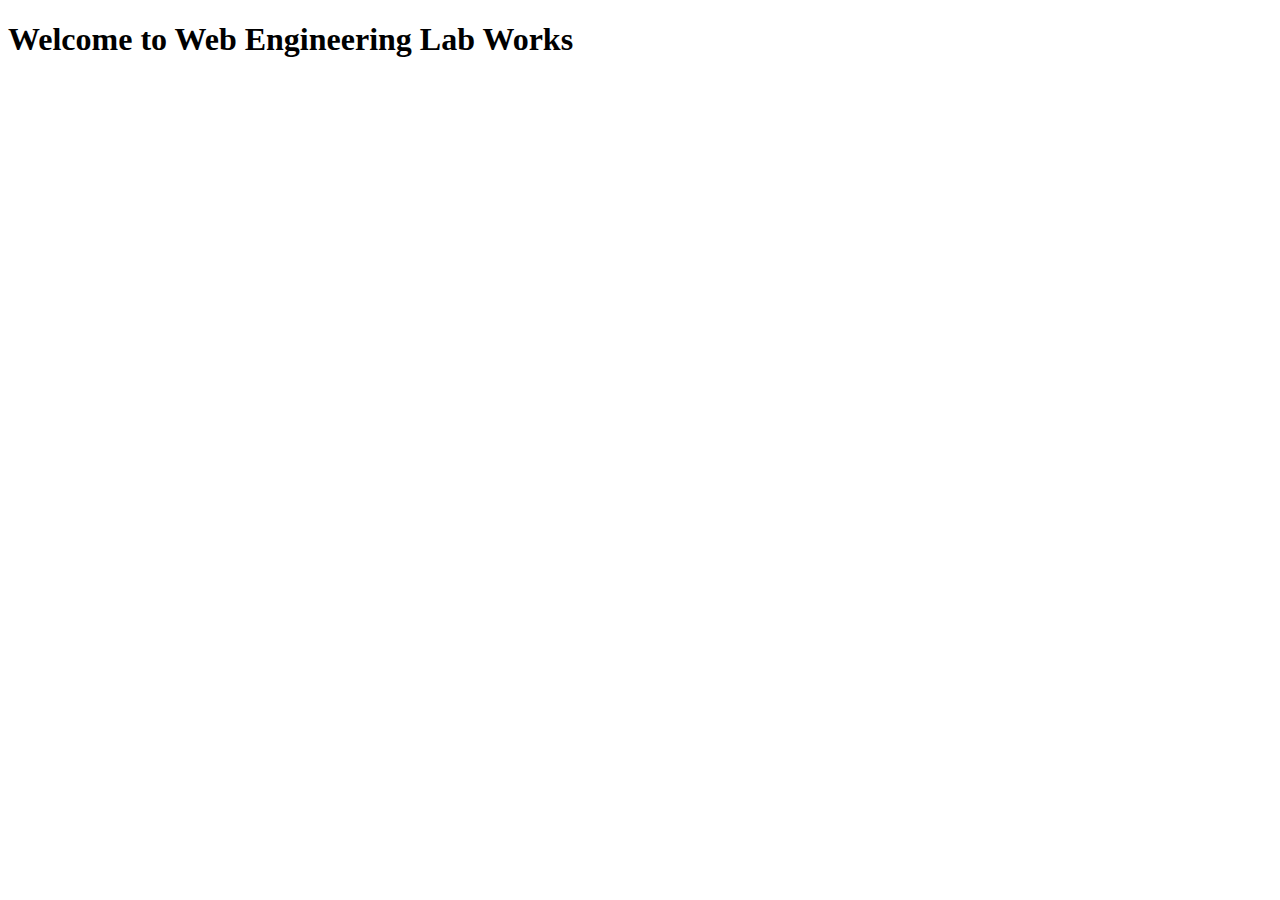
<file: index.html>
<!DOCTYPE html>
<html lang="en">
  <head>
    <meta charset="UTF-8" />
    <meta http-equiv="X-UA-Compatible" content="IE=edge" />
    <meta name="viewport" content="width=device-width, initial-scale=1.0" />
    <link rel="icon" href="./Bootstrap/images/logo.png" type="image/x-icon" />
    <title>Web Engineering Lab</title>
    <link
      href="https://cdn.jsdelivr.net/npm/bootstrap@5.3.0-alpha1/dist/css/bootstrap.min.css"
      rel="stylesheet"
      integrity="sha384-GLhlTQ8iRABdZLl6O3oVMWSktQOp6b7In1Zl3/Jr59b6EGGoI1aFkw7cmDA6j6gD"
      crossorigin="anonymous"
    />
    <link
      rel="stylesheet"
      href="https://cdnjs.cloudflare.com/ajax/libs/font-awesome/5.12.1/css/all.min.css"
    />
  </head>
  <body>
    <h1 class="text-center mt-5">Welcome to Web Engineering Lab Works</h1>
  </body>
</html>
</file>
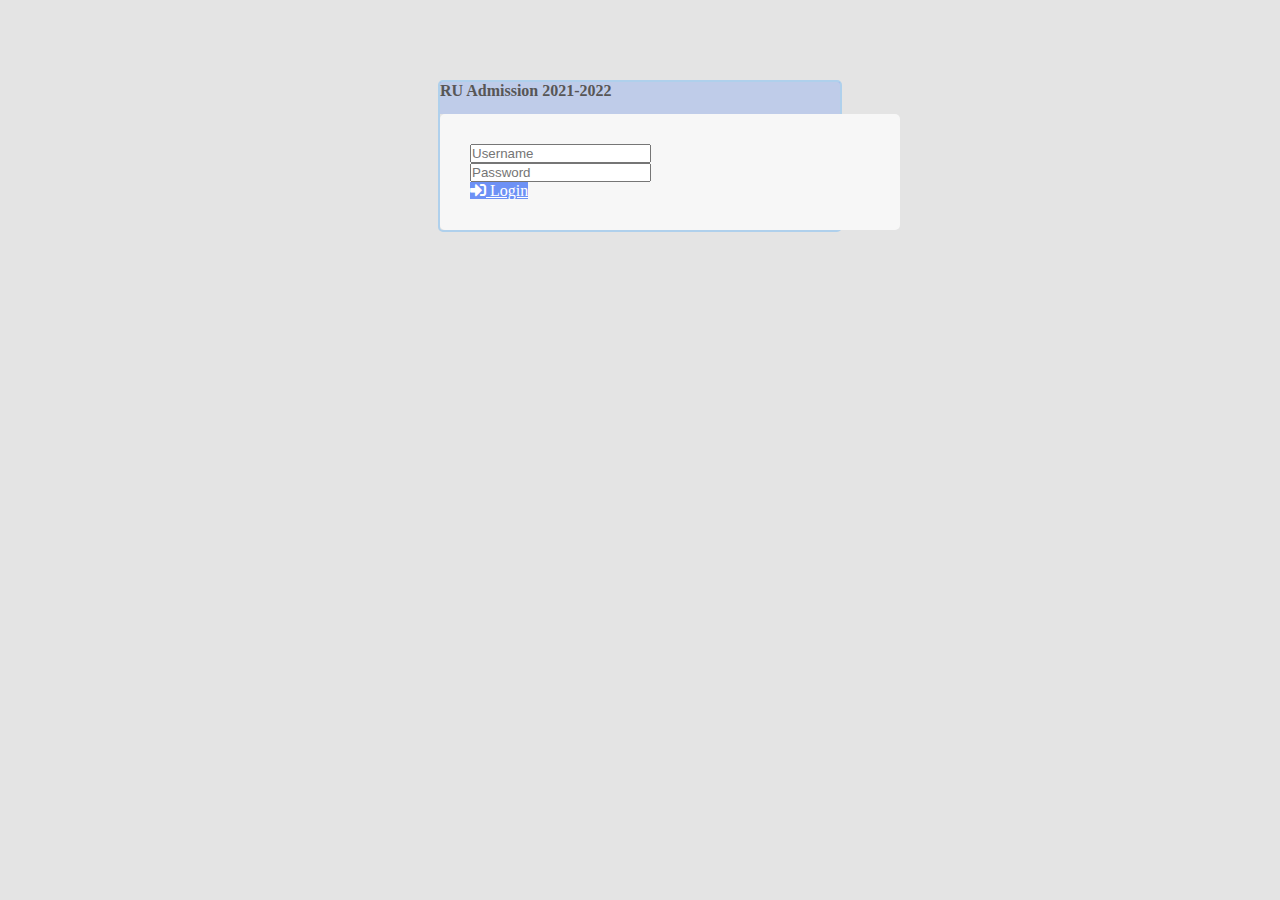
<file: Bootstrap/index.html>
<!DOCTYPE html>
<html>
  <head>
    <meta charset="UTF-8" />
    <meta http-equiv="X-UA-Compatible" content="IE=edge" />
    <meta name="viewport" content="width=device-width, initial-scale=1.0" />
    <link rel="icon" href="./images/logo.png" type="image/x-icon" />
    <title>Login Page</title>
    <link
      href="https://cdn.jsdelivr.net/npm/bootstrap@5.3.0-alpha1/dist/css/bootstrap.min.css"
      rel="stylesheet"
      integrity="sha384-GLhlTQ8iRABdZLl6O3oVMWSktQOp6b7In1Zl3/Jr59b6EGGoI1aFkw7cmDA6j6gD"
      crossorigin="anonymous"
    />
    <link
      rel="stylesheet"
      href="https://cdnjs.cloudflare.com/ajax/libs/font-awesome/5.12.1/css/all.min.css"
    />
    <link rel="stylesheet" href="style.css" />
    <style></style>
  </head>
  <body>
    <div class="wrapper">
      <p class="header-text text-center pt-1">RU Admission 2021-2022</p>
      <div class="row justify-content-center">
        <div class="container">
          <form class="form-container">
            <div class="form-group">
              <input
                type="text"
                class="form-control mb-2"
                placeholder="Username"
                required
              />
            </div>
            <div class="form-group">
              <input
                type="password"
                class="form-control mb-3"
                placeholder="Password"
                required
              />
            </div>

            <a
              type="submit"
              class="btn button"
              value="Login"
              style="width: 100%"
              role="button"
              href="dashboard.html"
            >
              <i class="fas fa-sign-in-alt"></i>
              Login
            </a>
          </form>
        </div>
      </div>
    </div>
    <script
      src="https://cdn.jsdelivr.net/npm/bootstrap@5.3.0-alpha1/dist/js/bootstrap.bundle.min.js"
      integrity="sha384-w76AqPfDkMBDXo30jS1Sgez6pr3x5MlQ1ZAGC+nuZB+EYdgRZgiwxhTBTkF7CXvN"
      crossorigin="anonymous"
    ></script>
  </body>
</html>
</file>
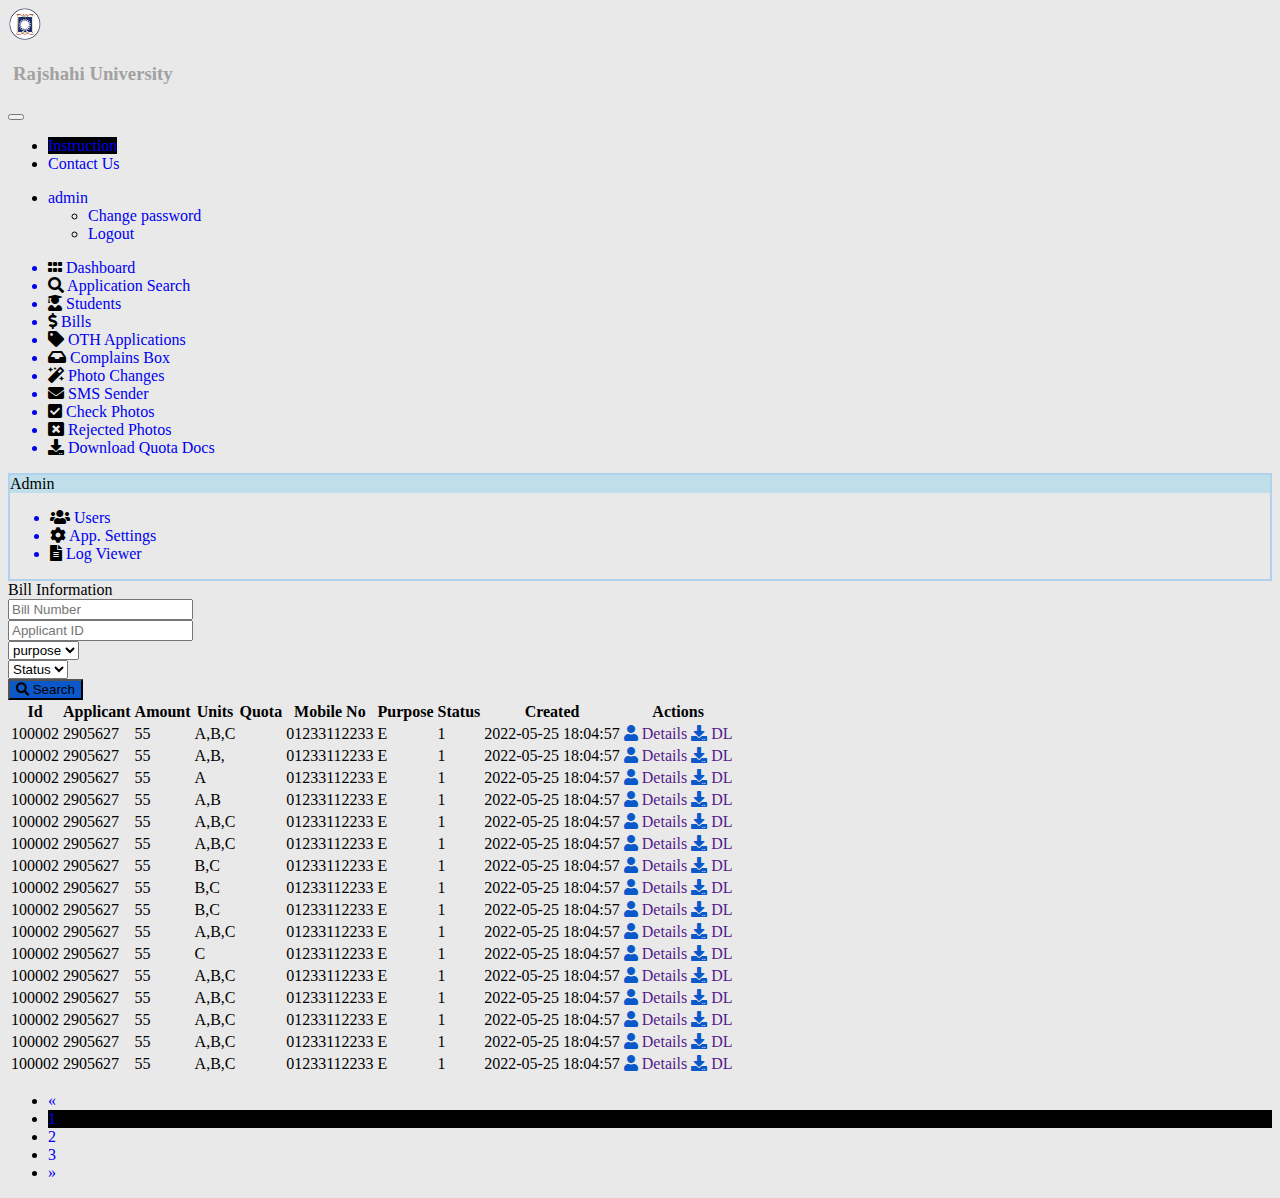
<file: Bootstrap/dashboard.html>
<!DOCTYPE html>
<html lang="en">
  <head>
    <meta charset="UTF-8" />
    <meta http-equiv="X-UA-Compatible" content="IE=edge" />
    <meta name="viewport" content="width=device-width, initial-scale=1.0" />
    <title>Dashboard</title>
    <link rel="icon" href="./images/logo.png" type="image/x-icon" />
    <link
      href="https://cdn.jsdelivr.net/npm/bootstrap@5.3.0-alpha1/dist/css/bootstrap.min.css"
      rel="stylesheet"
      integrity="sha384-GLhlTQ8iRABdZLl6O3oVMWSktQOp6b7In1Zl3/Jr59b6EGGoI1aFkw7cmDA6j6gD"
      crossorigin="anonymous"
    />
    <link
      rel="stylesheet"
      href="https://cdnjs.cloudflare.com/ajax/libs/font-awesome/5.12.1/css/all.min.css"
    />
    <link rel="stylesheet" href="dashboard.css" />
  </head>
  <body>
    <nav class="navbar navbar-expand-lg navbar-dark bg-dark">
      <div class="container">
        <a class="navbar-brand d-flex" href="#">
          <img src="./images/logo.png" alt="RU Logo" height="32" />
          <h3 class="brand">Rajshahi University</h3>
        </a>
        <button
          class="navbar-toggler"
          type="button"
          data-bs-toggle="collapse"
          data-bs-target="#navbarText"
          aria-controls="navbarText"
          aria-label="Toggle navigation"
          aria-expanded="false"
        >
          <span class="navbar-toggler-icon"></span>
        </button>
        <div class="collapse navbar-collapse" id="navbarText">
          <ul class="navbar-nav me-auto mb-2 mb-lg-0">
            <li class="nav-item">
              <a class="nav-link active" aria-current="page" href="#"
                >Instruction</a
              >
            </li>
            <li class="nav-item">
              <a class="nav-link" href="#">Contact Us</a>
            </li>
          </ul>
          <ul class="navbar-nav">
            <li class="nav-item dropdown">
              <a
                class="nav-link dropdown-toggle"
                href="#"
                id="navbarDarkDropdownMenuLink"
                role="button"
                data-bs-toggle="dropdown"
                aria-expanded="false"
              >
                <i class="bi bi-person-fill"></i> admin
              </a>
              <ul
                class="dropdown-menu dropdown-menu-dark"
                aria-labelledby="navbarDarkDropdownMenuLink"
              >
                <li class="p-1">
                  <a class="dropdown-item" href="#">Change password</a>
                </li>
                <li class="p-1">
                  <a
                    class="dropdown-item"
                    href="https://shahriarru.github.io/Web-Engineering/Bootstrap/index.html"
                  >
                    <i class="bi bi-box-arrow-in-right"></i> Logout
                  </a>
                </li>
              </ul>
            </li>
          </ul>
        </div>
      </div>
    </nav>
    <div class="container-fluid">
      <div class="row py-3">
        <div class="col-sm-12 col-md-3 mb-4">
          <div class="card">
            <ul class="list-group">
              <a href="#">
                <li class="list-group-item list-group-item-action">
                  <i class="fas fa-grip-horizontal"></i> Dashboard
                </li>
              </a>
              <a href="#">
                <li class="list-group-item list-group-item-action">
                  <i class="fas fa-search"></i> Application Search
                </li>
              </a>
              <a href="#">
                <li class="list-group-item list-group-item-action">
                  <i class="fas fa-user-graduate"></i> Students
                </li>
              </a>
              <a href="#">
                <li class="list-group-item list-group-item-action">
                  <i class="fas fa-dollar-sign"></i> Bills
                </li>
              </a>
              <a href="#">
                <li class="list-group-item list-group-item-action">
                  <i class="fas fa-tag"></i> OTH Applications
                </li>
              </a>
              <a href="#">
                <li class="list-group-item list-group-item-action">
                  <i class="fas fa-inbox"></i> Complains Box
                </li>
              </a>
              <a href="#">
                <li class="list-group-item list-group-item-action">
                  <i class="fas fa-magic"></i> Photo Changes
                </li>
              </a>
              <a href="#">
                <li class="list-group-item list-group-item-action">
                  <i class="fas fa-envelope"></i> SMS Sender
                </li>
              </a>
              <a href="#">
                <li class="list-group-item list-group-item-action">
                  <i class="fas fa-check-square"></i> Check Photos
                </li>
              </a>
              <a href="#">
                <li class="list-group-item list-group-item-action">
                  <i class="fas fa-window-close"></i> Rejected Photos
                </li>
              </a>
              <a href="#">
                <li class="list-group-item list-group-item-action">
                  <i class="fas fa-download"></i> Download Quota Docs
                </li>
              </a>
            </ul>
          </div>
          <div class="card mt-4 admin">
            <div class="card-header card-title">
              <span class="text-primary font-weight-bold">Admin</span>
            </div>
            <ul class="list-group">
              <a href="#">
                <li class="list-group-item list-group-item-action">
                  <i class="fas fa-users"></i> Users
                </li>
              </a>
              <a href="#">
                <li class="list-group-item list-group-item-action">
                  <i class="fas fa-cog"></i> App. Settings
                </li>
              </a>
              <a href="#">
                <li class="list-group-item list-group-item-action">
                  <i class="fas fa-file-alt"></i> Log Viewer
                </li>
              </a>
            </ul>
          </div>
        </div>

        <div class="col-sm-12 col-md-9">
          <div class="card">
            <div class="card-header bg-white fs-5">
              <i class="bi bi-tag-fill"></i> Bill Information
            </div>
            <div class="card-body">
              <!-- Inline search start -->
              <form>
                <div class="row">
                  <div class="col-md-2 px-md-1 my-1 ms-md-2">
                    <input
                      type="text"
                      class="form-control"
                      placeholder="Bill Number"
                    />
                  </div>
                  <div class="col-md-2 px-md-1 my-1">
                    <input
                      type="text"
                      class="form-control"
                      placeholder="Applicant ID"
                    />
                  </div>
                  <div class="col-md-2 px-md-1 my-1">
                    <select class="form-control">
                      <option selected>purpose</option>
                      <option>1</option>
                    </select>
                  </div>
                  <div class="col-md-2 px-md-1 my-1">
                    <select class="form-control">
                      <option selected>Status</option>
                      <option>1</option>
                    </select>
                  </div>
                  <div class="col-sm-12 col-md-2 px-md-1 my-1">
                    <button
                      class="btn btn-primary mr-sm-2 col-12 button"
                      type="submit"
                    >
                      <i class="fas fa-search text-white"></i> Search
                    </button>
                  </div>
                </div>
              </form>
              <!-- Inline search end -->

              <!-- Table start -->
              <div class="table-responsive">
                <table class="table table-striped table-bordered mt-3">
                  <thead>
                    <tr>
                      <th>Id</th>
                      <th>Applicant</th>
                      <th>Amount</th>
                      <th>Units</th>
                      <th>Quota</th>
                      <th>Mobile No</th>
                      <th>Purpose</th>
                      <th>Status</th>
                      <th>Created</th>
                      <th colspan="2">Actions</th>
                    </tr>
                  </thead>
                  <tbody>
                    <tr>
                      <td>100002</td>
                      <td>2905627</td>
                      <td>55</td>
                      <td>A,B,C</td>
                      <td></td>
                      <td>01233112233</td>
                      <td>E</td>
                      <td>1</td>
                      <td>2022-05-25 18:04:57</td>
                      <td>
                        <a href="">
                          <i class="fas fa-user link"></i> Details
                        </a>
                      </td>
                      <td>
                        <a href=""> <i class="fas fa-download link"></i> DL </a>
                      </td>
                    </tr>
                    <tr>
                      <td>100002</td>
                      <td>2905627</td>
                      <td>55</td>
                      <td>A,B,</td>
                      <td></td>
                      <td>01233112233</td>
                      <td>E</td>
                      <td>1</td>
                      <td>2022-05-25 18:04:57</td>
                      <td>
                        <a href="">
                          <i class="fas fa-user link"></i> Details
                        </a>
                      </td>
                      <td>
                        <a href=""> <i class="fas fa-download link"></i> DL </a>
                      </td>
                    </tr>
                    <tr>
                      <td>100002</td>
                      <td>2905627</td>
                      <td>55</td>
                      <td>A</td>
                      <td></td>
                      <td>01233112233</td>
                      <td>E</td>
                      <td>1</td>
                      <td>2022-05-25 18:04:57</td>
                      <td>
                        <a href="">
                          <i class="fas fa-user link"></i> Details
                        </a>
                      </td>
                      <td>
                        <a href=""> <i class="fas fa-download link"></i> DL </a>
                      </td>
                    </tr>
                    <tr>
                      <td>100002</td>
                      <td>2905627</td>
                      <td>55</td>
                      <td>A,B</td>
                      <td></td>
                      <td>01233112233</td>
                      <td>E</td>
                      <td>1</td>
                      <td>2022-05-25 18:04:57</td>
                      <td>
                        <a href="">
                          <i class="fas fa-user link"></i> Details
                        </a>
                      </td>
                      <td>
                        <a href=""> <i class="fas fa-download link"></i> DL </a>
                      </td>
                    </tr>
                    <tr>
                      <td>100002</td>
                      <td>2905627</td>
                      <td>55</td>
                      <td>A,B,C</td>
                      <td></td>
                      <td>01233112233</td>
                      <td>E</td>
                      <td>1</td>
                      <td>2022-05-25 18:04:57</td>
                      <td>
                        <a href="">
                          <i class="fas fa-user link"></i> Details
                        </a>
                      </td>
                      <td>
                        <a href=""> <i class="fas fa-download link"></i> DL </a>
                      </td>
                    </tr>
                    <tr>
                      <td>100002</td>
                      <td>2905627</td>
                      <td>55</td>
                      <td>A,B,C</td>
                      <td></td>
                      <td>01233112233</td>
                      <td>E</td>
                      <td>1</td>
                      <td>2022-05-25 18:04:57</td>
                      <td>
                        <a href="">
                          <i class="fas fa-user link"></i> Details
                        </a>
                      </td>
                      <td>
                        <a href=""> <i class="fas fa-download link"></i> DL </a>
                      </td>
                    </tr>
                    <tr>
                      <td>100002</td>
                      <td>2905627</td>
                      <td>55</td>
                      <td>B,C</td>
                      <td></td>
                      <td>01233112233</td>
                      <td>E</td>
                      <td>1</td>
                      <td>2022-05-25 18:04:57</td>
                      <td>
                        <a href="">
                          <i class="fas fa-user link"></i> Details
                        </a>
                      </td>
                      <td>
                        <a href=""> <i class="fas fa-download link"></i> DL </a>
                      </td>
                    </tr>
                    <tr>
                      <td>100002</td>
                      <td>2905627</td>
                      <td>55</td>
                      <td>B,C</td>
                      <td></td>
                      <td>01233112233</td>
                      <td>E</td>
                      <td>1</td>
                      <td>2022-05-25 18:04:57</td>
                      <td>
                        <a href="">
                          <i class="fas fa-user link"></i> Details
                        </a>
                      </td>
                      <td>
                        <a href=""> <i class="fas fa-download link"></i> DL </a>
                      </td>
                    </tr>
                    <tr>
                      <td>100002</td>
                      <td>2905627</td>
                      <td>55</td>
                      <td>B,C</td>
                      <td></td>
                      <td>01233112233</td>
                      <td>E</td>
                      <td>1</td>
                      <td>2022-05-25 18:04:57</td>
                      <td>
                        <a href="">
                          <i class="fas fa-user link"></i> Details
                        </a>
                      </td>
                      <td>
                        <a href=""> <i class="fas fa-download link"></i> DL </a>
                      </td>
                    </tr>
                    <tr>
                      <td>100002</td>
                      <td>2905627</td>
                      <td>55</td>
                      <td>A,B,C</td>
                      <td></td>
                      <td>01233112233</td>
                      <td>E</td>
                      <td>1</td>
                      <td>2022-05-25 18:04:57</td>
                      <td>
                        <a href="">
                          <i class="fas fa-user link"></i> Details
                        </a>
                      </td>
                      <td>
                        <a href=""> <i class="fas fa-download link"></i> DL </a>
                      </td>
                    </tr>
                    <tr>
                      <td>100002</td>
                      <td>2905627</td>
                      <td>55</td>
                      <td>C</td>
                      <td></td>
                      <td>01233112233</td>
                      <td>E</td>
                      <td>1</td>
                      <td>2022-05-25 18:04:57</td>
                      <td>
                        <a href="">
                          <i class="fas fa-user link"></i> Details
                        </a>
                      </td>
                      <td>
                        <a href=""> <i class="fas fa-download link"></i> DL </a>
                      </td>
                    </tr>
                    <tr>
                      <td>100002</td>
                      <td>2905627</td>
                      <td>55</td>
                      <td>A,B,C</td>
                      <td></td>
                      <td>01233112233</td>
                      <td>E</td>
                      <td>1</td>
                      <td>2022-05-25 18:04:57</td>
                      <td>
                        <a href="">
                          <i class="fas fa-user link"></i> Details
                        </a>
                      </td>
                      <td>
                        <a href=""> <i class="fas fa-download link"></i> DL </a>
                      </td>
                    </tr>
                    <tr>
                      <td>100002</td>
                      <td>2905627</td>
                      <td>55</td>
                      <td>A,B,C</td>
                      <td></td>
                      <td>01233112233</td>
                      <td>E</td>
                      <td>1</td>
                      <td>2022-05-25 18:04:57</td>
                      <td>
                        <a href="">
                          <i class="fas fa-user link"></i> Details
                        </a>
                      </td>
                      <td>
                        <a href=""> <i class="fas fa-download link"></i> DL </a>
                      </td>
                    </tr>
                    <tr>
                      <td>100002</td>
                      <td>2905627</td>
                      <td>55</td>
                      <td>A,B,C</td>
                      <td></td>
                      <td>01233112233</td>
                      <td>E</td>
                      <td>1</td>
                      <td>2022-05-25 18:04:57</td>
                      <td>
                        <a href="">
                          <i class="fas fa-user link"></i> Details
                        </a>
                      </td>
                      <td>
                        <a href=""> <i class="fas fa-download link"></i> DL </a>
                      </td>
                    </tr>
                    <tr>
                      <td>100002</td>
                      <td>2905627</td>
                      <td>55</td>
                      <td>A,B,C</td>
                      <td></td>
                      <td>01233112233</td>
                      <td>E</td>
                      <td>1</td>
                      <td>2022-05-25 18:04:57</td>
                      <td>
                        <a href="">
                          <i class="fas fa-user link"></i> Details
                        </a>
                      </td>
                      <td>
                        <a href=""> <i class="fas fa-download link"></i> DL </a>
                      </td>
                    </tr>
                    <tr>
                      <td>100002</td>
                      <td>2905627</td>
                      <td>55</td>
                      <td>A,B,C</td>
                      <td></td>
                      <td>01233112233</td>
                      <td>E</td>
                      <td>1</td>
                      <td>2022-05-25 18:04:57</td>
                      <td>
                        <a href="">
                          <i class="fas fa-user link"></i> Details
                        </a>
                      </td>
                      <td>
                        <a href=""> <i class="fas fa-download link"></i> DL </a>
                      </td>
                    </tr>
                  </tbody>
                </table>
              </div>

              <nav
                class="mt-4 d-flex align-items-center justify-content-center"
              >
                <ul class="pagination">
                  <li class="page-item">
                    <a class="page-link" href="#" aria-label="Previous">
                      <span aria-hidden="true">&laquo;</span>
                    </a>
                  </li>
                  <li class="page-item active">
                    <a class="page-link" href="#">1</a>
                  </li>
                  <li class="page-item"><a class="page-link" href="#">2</a></li>
                  <li class="page-item"><a class="page-link" href="#">3</a></li>
                  <li class="page-item">
                    <a class="page-link" href="#" aria-label="Next">
                      <span aria-hidden="true">&raquo;</span>
                    </a>
                  </li>
                </ul>
              </nav>
            </div>
          </div>
        </div>
      </div>
    </div>

    <script
      src="https://cdn.jsdelivr.net/npm/bootstrap@5.0.2/dist/js/bootstrap.bundle.min.js"
      integrity="sha384-MrcW6ZMFYlzcLA8Nl+NtUVF0sA7MsXsP1UyJoMp4YLEuNSfAP+JcXn/tWtIaxVXM"
      crossorigin="anonymous"
    ></script>
  </body>
</html>
</file>
<file: Bootstrap/style.css>
* {
  margin: 0;
  padding: 0;
}

body {
  background-color: #e4e4e4;
  display: flex;
  justify-content: center;
  align-items: center;
}

.wrapper {
  border-radius: 5px;
  border: 2px solid #84c0f28c;
  width: 25rem;
  min-width: 20rem;
  margin-top: 5rem;
}

.container {
  width: 100%;
  min-width: 20rem;
  border-radius: 5px;
}

.form-container {
  background-color: #f7f7f7;
  padding: 30px;
  border-radius: 5px;
  width: 100%;
  min-width: 20rem;
  margin: 0;
}

.header-text {
  background-color: rgba(148, 175, 239, 0.453);
  width: 100%;
  min-width: 20rem;
  margin-bottom: 0;
  height: 2rem;
  font-weight: bold;
  color: rgb(87, 86, 86);
}

.button {
  background-color: rgb(109, 145, 245);
  color: white;
}
.button:hover {
  /* background-color: rgb(113, 145, 233); */
  border: 1.8px solid rgb(109, 145, 245);
  color: rgb(109, 145, 245);
}
</file>
<file: Bootstrap/dashboard.css>
body {
  background-color: rgb(233, 233, 233);
}

.active {
  background-color: black;
}

.brand {
  margin-left: 5px;
  color: rgb(161, 161, 161);
}

i {
  color: black;
}

a {
  text-decoration: none;
}
.card-title {
  background: rgba(117, 205, 237, 0.358);
}

.link {
  color: #0a58ca;
}
.button {
  background-color: #0a58ca;
}

.admin {
  border: 2px solid #84c0f28c;
}
</file>
